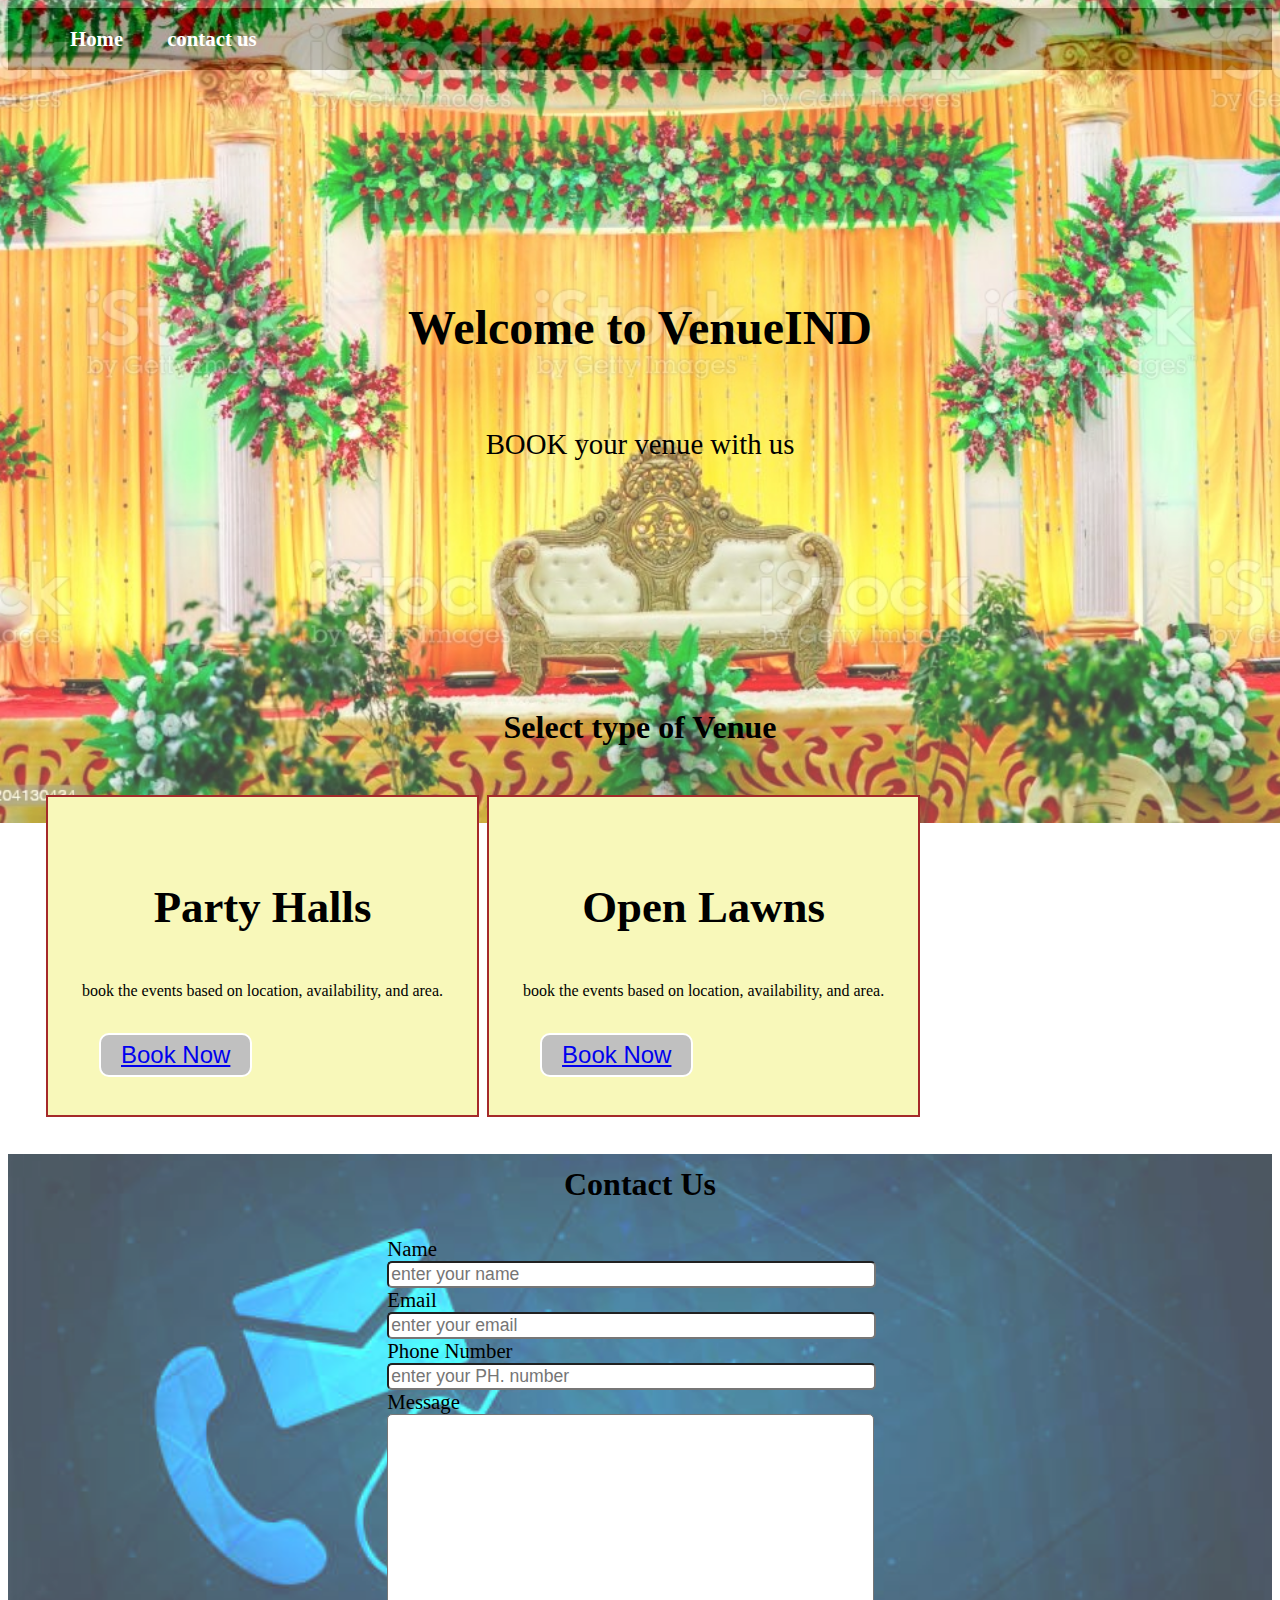
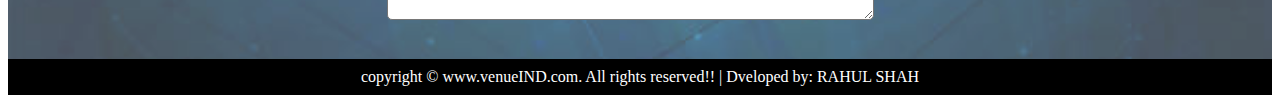
<file: venue/index.html>
<!DOCTYPE html>
<html lang="en">

<head>
    <meta charset="UTF-8">
    <meta http-equiv="X-UA-Compatible" content="IE=edge">
    <meta name="viewport" content="width=device-width, initial-scale=1.0">
    <title>Venue booking - local | VenueIND.com</title>
    <link rel="stylesheet" href="css/style.css">
</head>

<body>
    <nav id="navbar">
        <div#logo>

            </div>
            <ul>
                <li class="items"><a href="#home">Home</a></li>
                
                <li class="items"><a href="#contact">contact us</a></li>

            </ul>
    </nav>
    <section id="home">
        <h1 class="h-primary">Welcome to VenueIND </h1>
        <p>BOOK your venue with us</p>


    </section>

    <section class="services-container">
        <h1 class="h-primary center">Select type of Venue</h1>
        <div id="services">
            <div class="box">

                <h2 class="h-secondary center">Party Halls</h2>
                <p class="center">book the events based on location, availability, and area.</p>
                <button class="btn"><a href="hall.html">Book Now</a></button>
            </div>
            <div class="box">

                <h2 class="h-secondary center">Open Lawns</h2>
                <p class="center">book the events based on location, availability, and area.</p>
                <button class="btn"><a href="lawns.html">Book Now</a></button>
            </div>

        

    </section>
    <section id="contact">
        <h1 class="h-primary center">Contact Us</h1>
        <div id="contact-box">
            <form action="">
                <div class="form-group">
                    <label for="name">Name</label>
                    <input type="text"name="name" id="name" placeholder="enter your name">
                </div>
                <div class="form-group">
                    <label for="email">Email</label>
                    <input type="email"name="name" id="email" placeholder="enter your email">
                </div>
                <div class="form-group">
                    <label for="phone">Phone Number</label>
                    <input type="text"name="name" id="phone" placeholder="enter your PH. number">
                </div>
                <div class="form-group">
                    <label for="message">Message</label>
   <textarea name="message" id="message" cols="30" rows="10"></textarea>
                </div>
            </form>

        </div>
    
    </section>
    <footer>
        <div class="center">
            copyright &copy; www.venueIND.com. All rights reserved!! | Dveloped by: RAHUL SHAH
        </div>
    </footer>
    
</body>

</html>
</file>
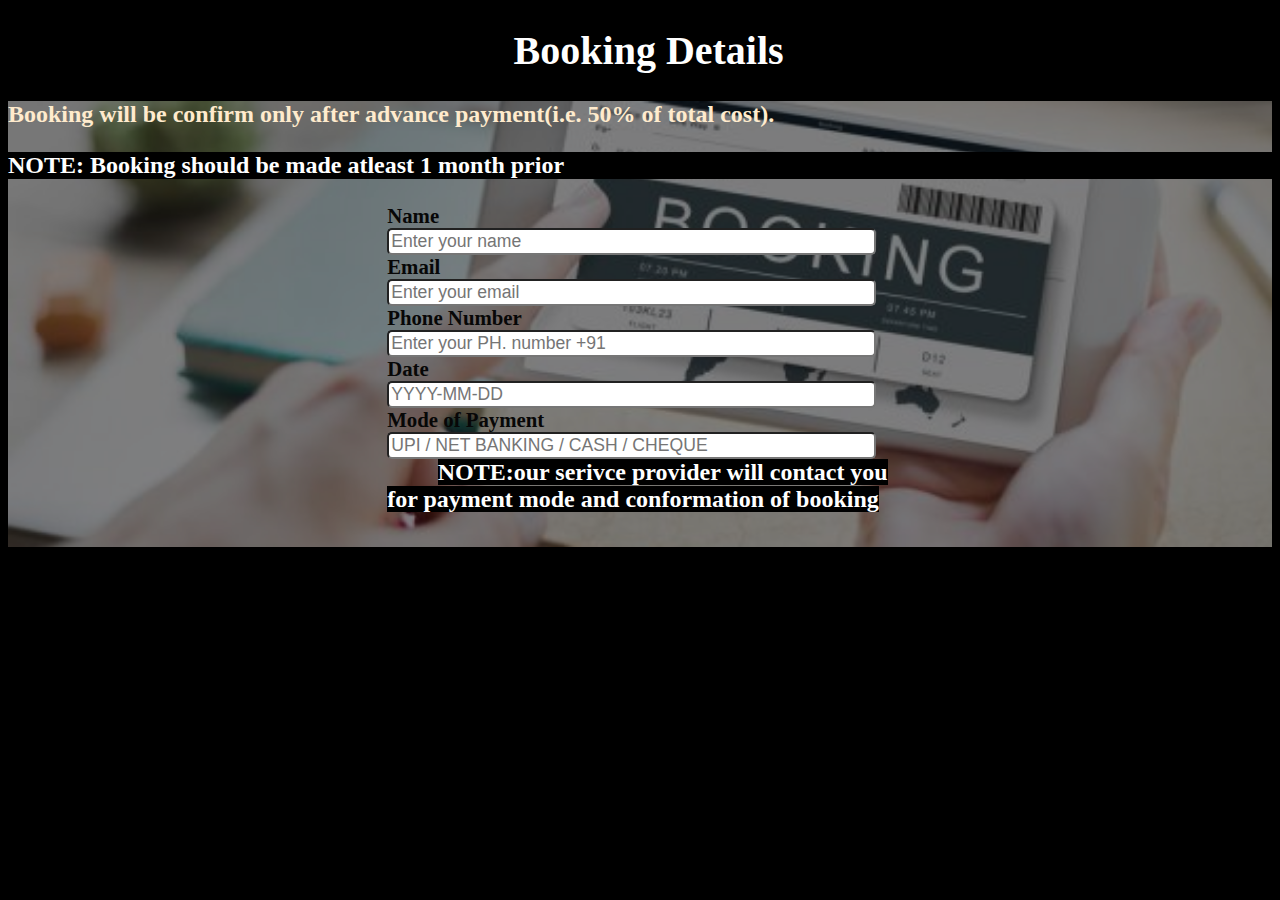
<file: venue/form.html>
<!DOCTYPE html>
<html lang="en">
<head>
    <meta charset="UTF-8">
    <meta http-equiv="X-UA-Compatible" content="IE=edge">
    <meta name="viewport" content="width=device-width, initial-scale=1.0">
    <link rel="stylesheet" href="css/form.css">

    <title>Contact details for booking</title>
</head>
<body>
    <h1> Booking Details </h1>
    <section id="contact">
       
        <h2>Booking will be confirm only after advance payment(i.e. 50% of total cost).</h2>
        <p>NOTE: Booking should be made atleast 1 month prior</p>
        <div id="contact-box">
            <form action="">
                <div class="form-group">
                    <label for="name">Name</label>
                    <input type="text"name="name" id="name" placeholder="Enter your name">
                </div>
                <div class="form-group">
                    <label for="email">Email</label>
                    <input type="email"name="name" id="email" placeholder="Enter your email">
                </div>
                <div class="form-group">
                    <label for="phone">Phone Number</label>
                    <input type="text"name="name" id="phone" placeholder="Enter your PH. number +91">
                </div>
                <div class="form-group">
                    <label for="date">Date</label>
                    <input type="text"name="name" id="date" placeholder="YYYY-MM-DD">
                </div>
                <div class="form-group">
                    <label for="payment">Mode of Payment</label>
                    <input type="text"name="name" id="payment" placeholder="UPI / NET BANKING / CASH / CHEQUE">
                </div>
                
                <p1>NOTE:our serivce provider will contact you for payment mode and conformation of booking</p1>
            </form>

        </div>
    
    </section>
</body>
</html>
</file>
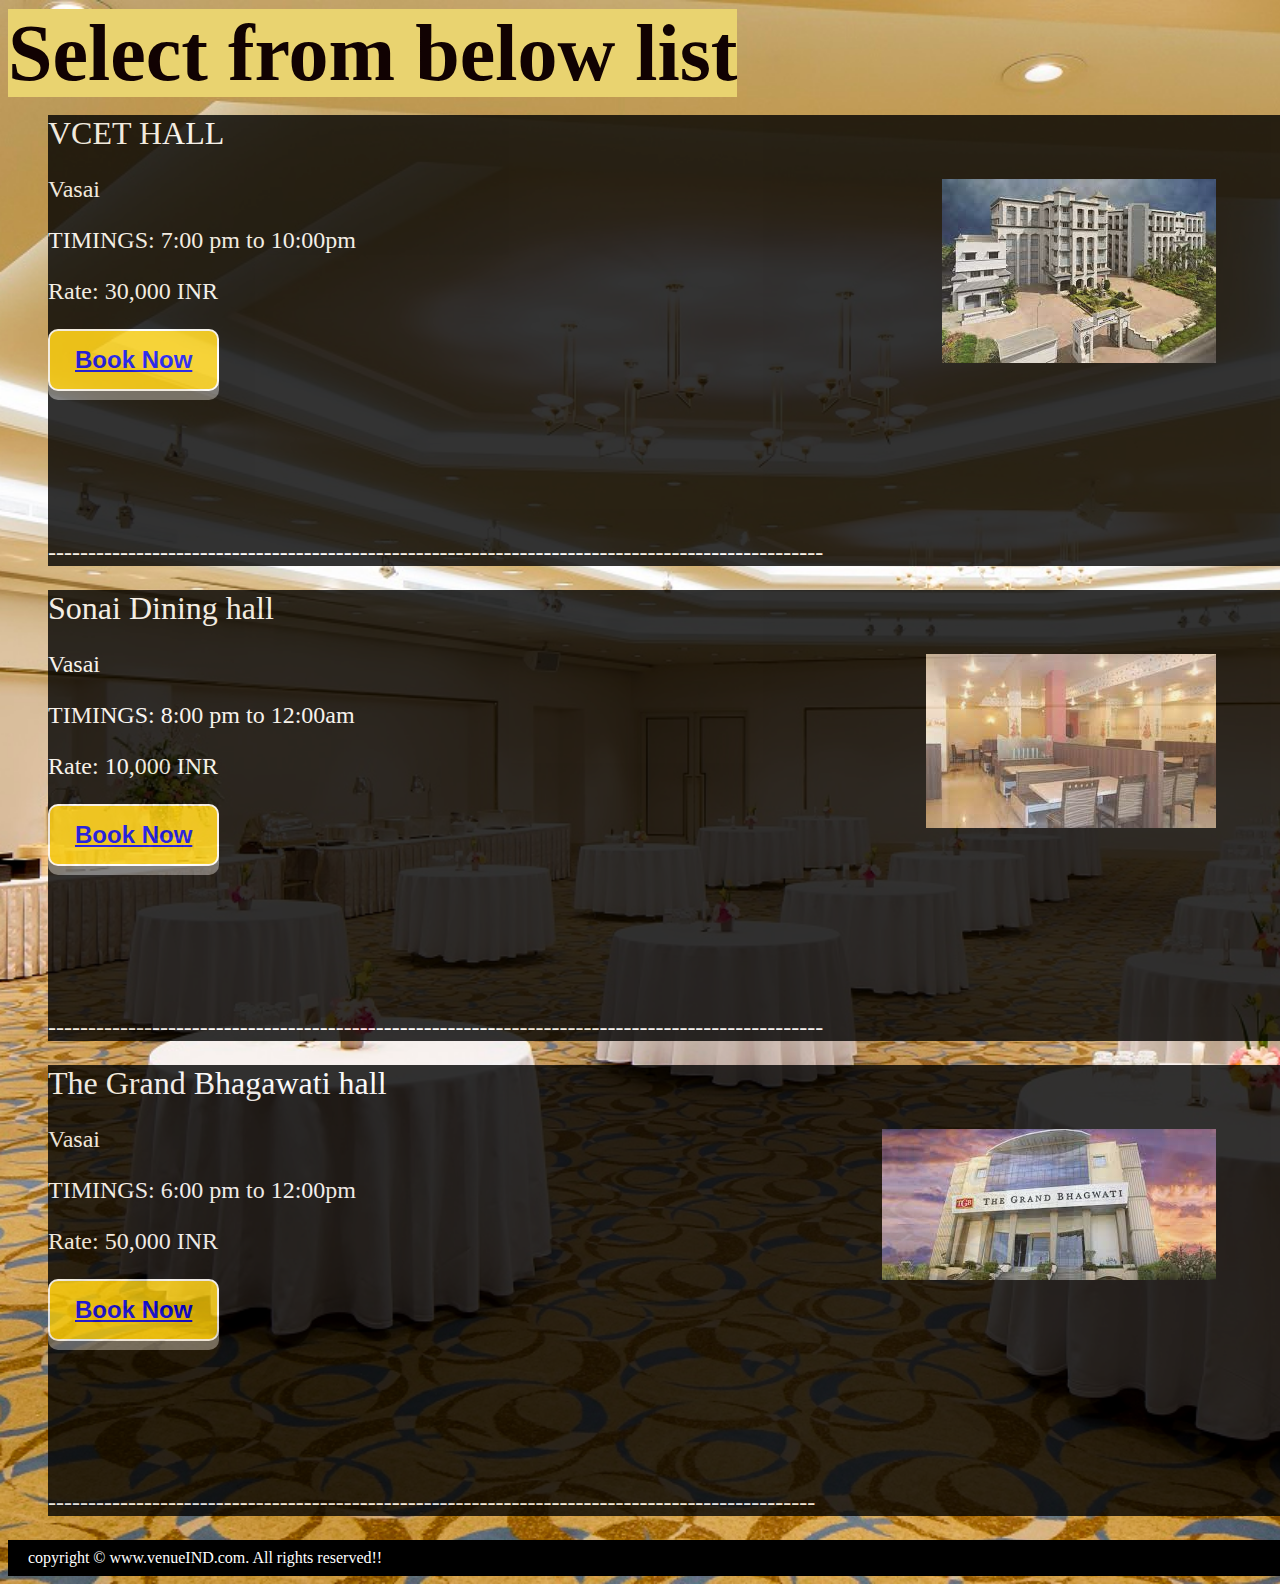
<file: venue/hall.html>
<!DOCTYPE html>
<html lang="en">
<head>
    <meta charset="UTF-8">
    <meta http-equiv="X-UA-Compatible" content="IE=edge">
    <meta name="viewport" content="width=device-width, initial-scale=1.0">
    <title>Party Halls </title>
    <link rel="stylesheet" href="css/hall.css">
</head>
<body>
   

   <section id="list">
       <div>
    
   <p1>Select from below list</p1>
    <ul>
        <li>
            <div1><img  id=right src="css/images/p.jfif" alt="vcet"></div1>
           
            <li1>VCET HALL 
                
                </li1>
                <p>Vasai    </p>           
                <p>TIMINGS: 7:00 pm to  10:00pm   </p>   
                <p>Rate: 30,000 INR   </p>         
                
                      
                <button class="btn"><a href="form.html">Book Now</a></button>
          
             <style> </style>
             <p>-------------------------------------------------------------------------------------------------</p>
            </li>


        <li>
            <div1><img  id=right src="css/images/sonai.jfif" alt="vcet"></div1>
            <li1>Sonai Dining hall</li1>
            <p>Vasai</p>
            <p>TIMINGS: 8:00 pm to  12:00am   </p> 
            <p>Rate: 10,000 INR   </p>    
            
            <button class="btn"><a href="form.html">Book Now</a></button>
            <p>-------------------------------------------------------------------------------------------------</p>
        </li>


        <li>
            <div1><img  id=right src="css/images/bhagwati.jfif" alt="vcet"></div1>
            <li1>The Grand Bhagawati hall</li1>
            <p>Vasai</p>
            <p>TIMINGS: 6:00 pm to  12:00pm   </p> 
            <p>Rate: 50,000 INR   </p>    
            <button class="btn"><a href="form.html">Book Now</a></button>
            <p>------------------------------------------------------------------------------------------------</p>
         </li>
    </ul>
</div>
</section>
<footer>
    <div class="center">
        copyright &copy; www.venueIND.com. All rights reserved!!
    </div>
</footer>
</body>
</html>
</file>
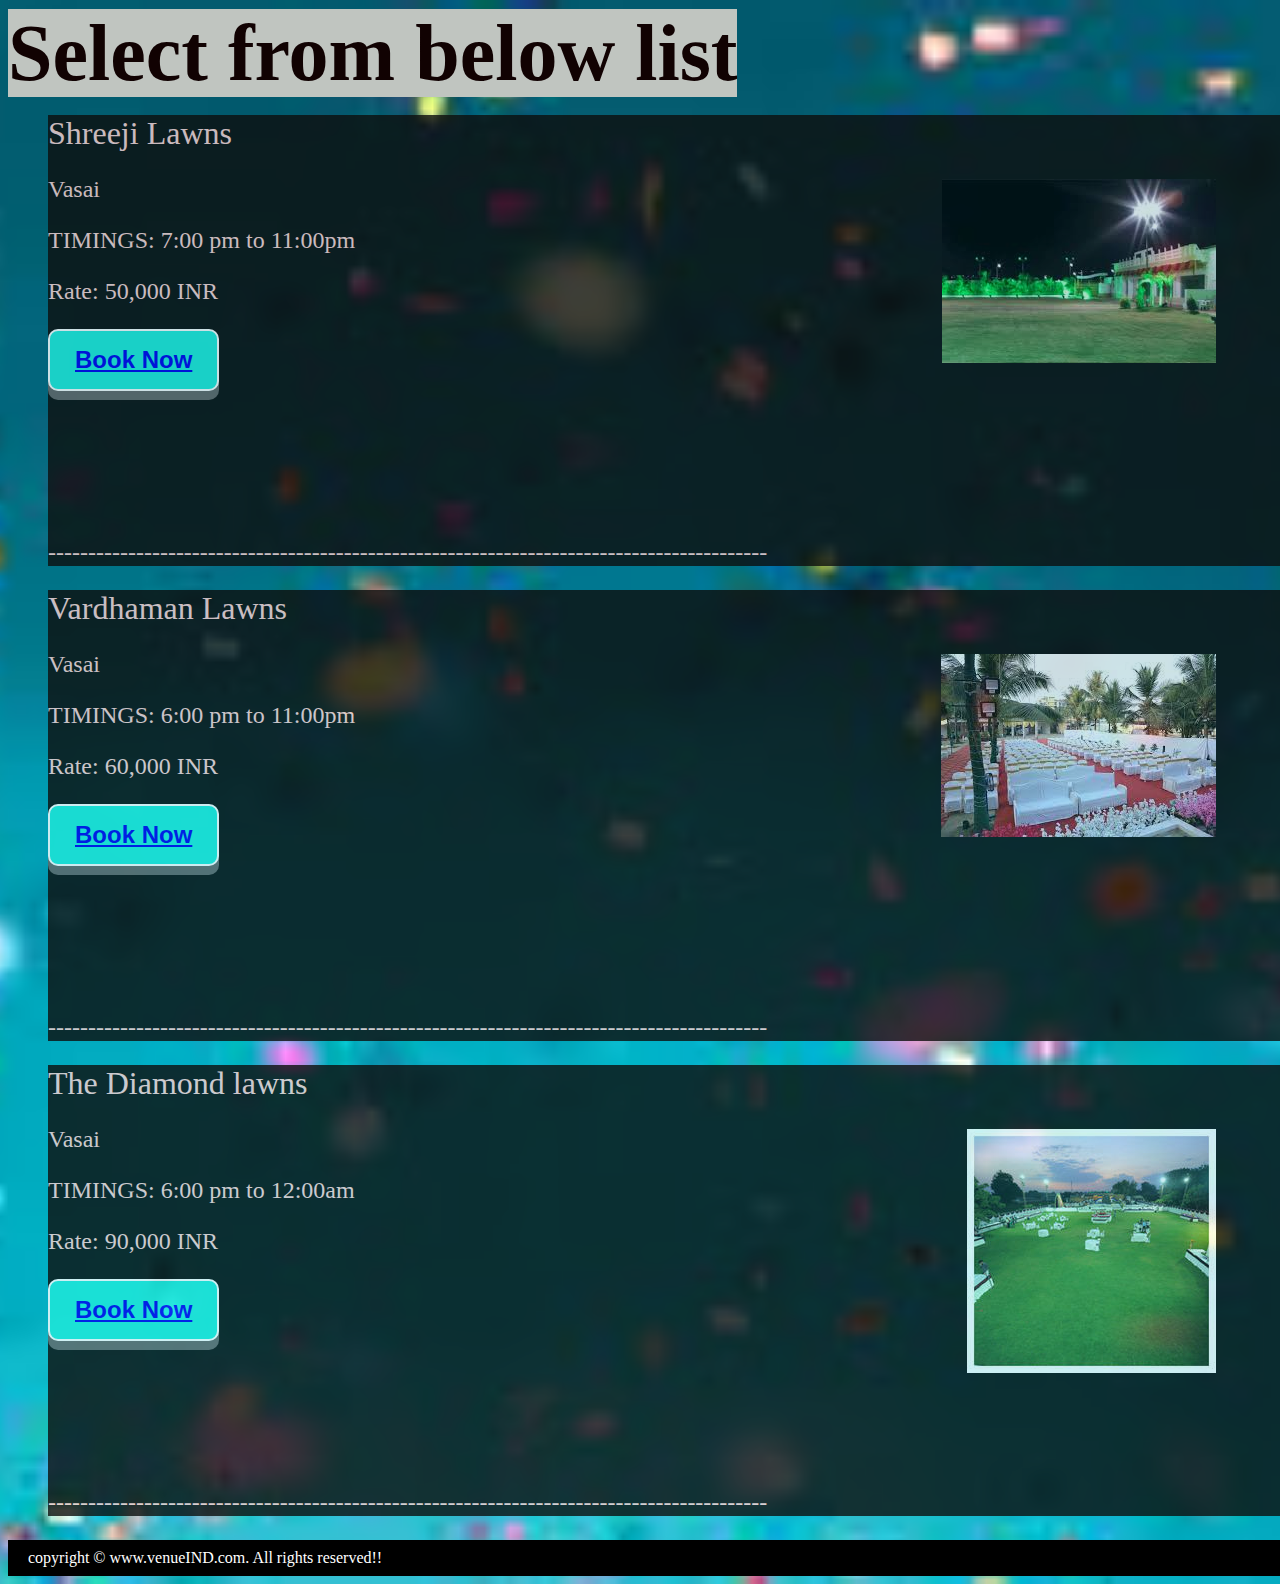
<file: venue/lawns.html>
<!DOCTYPE html>
<html lang="en">
<head>
    <meta charset="UTF-8">
    <meta http-equiv="X-UA-Compatible" content="IE=edge">
    <meta name="viewport" content="width=device-width, initial-scale=1.0">
    <title>Party Halls </title>
    <link rel="stylesheet" href="css/lawns.css">
</head>
<body>
   

   <section id="list">
       <div>
    
   <p1>Select from below list</p1>
    <ul>
        <li>
            <div1><img  id=right src="css/images/l1.jfif" alt="vcet"></div1>
           
            <li1>Shreeji Lawns
                
                </li1>
             <p>Vasai             
                
                       </p> 
                       <p>TIMINGS: 7:00 pm to  11:00pm   </p>   
                <p>Rate: 50,000 INR   </p>      
                <button class="btn"><a href="form.html">Book Now</a></button>
          
             <style> </style>
             <p>------------------------------------------------------------------------------------------</p>
            </li>


        <li>
            <div1><img  id=right src="css/images/vardh.jfif" alt="vcet"></div1>
            <li1>Vardhaman Lawns</li1>
            <p>Vasai</p>
            <p>TIMINGS: 6:00 pm to  11:00pm   </p>   
                <p>Rate: 60,000 INR   </p>      
                <button class="btn"><a href="form.html">Book Now</a></button>
            <p>------------------------------------------------------------------------------------------</p>
        </li>


        <li>
            <div1><img  id=right src="css/images/diamond.jpg" alt="vcet"></div1>
            <li1>The Diamond lawns</li1>
            <p>Vasai</p>
            <p>TIMINGS: 6:00 pm to  12:00am   </p>   
                <p>Rate: 90,000 INR   </p>      
                <button class="btn"><a href="form.html">Book Now</a></button>
            <p>------------------------------------------------------------------------------------------</p>
         </li>
    </ul>
</div>
</section>
<footer>
    <div class="center">
        copyright &copy; www.venueIND.com. All rights reserved!!
    </div>
</footer>
</body>
</html>
</file>
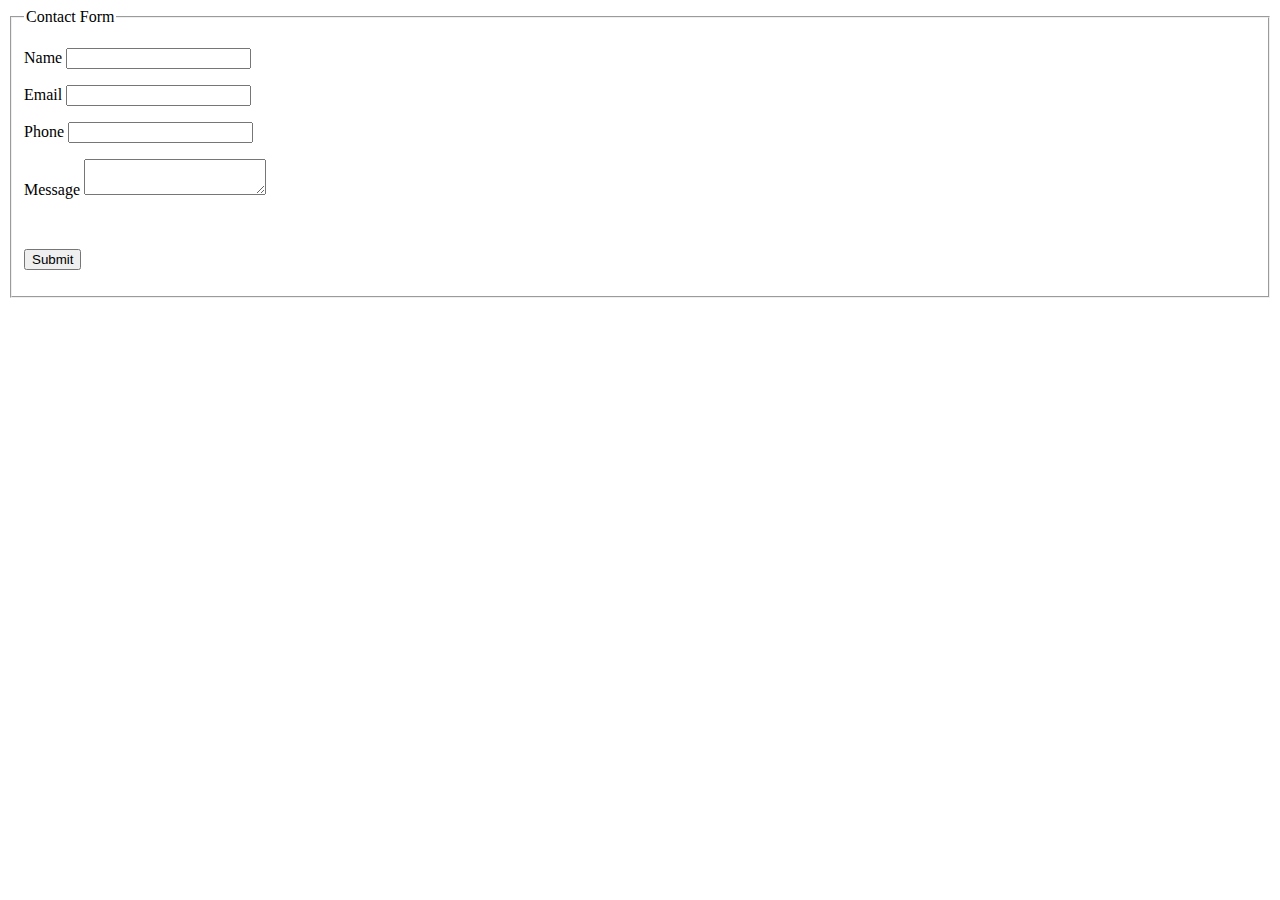
<file: venue/css/test.html>
<!DOCTYPE html>
<html xmlns="http://www.w3.org/1999/xhtml">
<head>
<meta http-equiv="Content-Type" content="text/html; charset=utf-8" />
<title>Contact Form - PHP/MySQL Demo Code</title>
</head>

<body>
<fieldset>
<legend>Contact Form</legend>
<form name="frmContact" method="post" action="contact.php">
<p>
<label for="Name">Name </label>
<input type="text" name="txtName" id="txtName">
</p>
<p>
<label for="email">Email</label>
<input type="text" name="txtEmail" id="txtEmail">
</p>
<p>
<label for="phone">Phone</label>
<input type="text" name="txtPhone" id="txtPhone">
</p>
<p>
<label for="message">Message</label>
<textarea name="txtMessage" id="txtMessage"></textarea>
</p>
<p>&nbsp;</p>
<p>
<input type="submit" name="Submit" id="Submit" value="Submit">
</p>
</form>
</fieldset>
</body>
</html>
</file>
<file: venue/css/form.css>
#contact-box{
    margin-top: 2%;
    display: flex;
    justify-content: center;
    align-items: center;
    padding-bottom: 34px;
    color: rgb(7, 7, 7);
    font-weight: bolder;
}
#contact-box input,
#contact-box textarea{
    width: 95%;
    padding: 0.5 rem;
    border-radius: 5px;
    font-size: 1.1rem;
}
#contact-box form{
    width: 40%;

}
#contact-box form{
  font-size: 1.3rem;
    
}
#contact-box p{
    font-weight: bolder;
}
#contact{
    position: relative;
}
#contact::before{
    content: "";
    position: absolute;
    width: 100%;
    height: 100%;
    z-index: -1;
    opacity: 0.5;
    background: url('../booking.jpg') no-repeat center center/cover;}

body h1{
font-weight: bolder;
font-size: 2.5rem;
align-items: center;
margin-left: 40%;
}


#contact h2{
    font-weight:bolder ;
    margin-left: 0%;
    color: blanchedalmond;
    font-size: 1.5rem;
    
}

#contact p1{
    font-weight: bold;
    margin-left: 10%;
    color: white;
    background-color: black;
    font-size: 1.5rem;
    
}
#contact p{
    font-weight: bold;
   
    color: white;
    background-color: black;
    font-size: 1.5rem;
    margin-left: 0%;

}



body{
    background-color: black;
    color: white;
}
</file>
<file: venue/css/hall.css>
.btn{
   
    border: 2px solid white;
    background-color: rgb(245, 201, 8);
    padding: 15px 25px;
    margin: 17px;
    font-size: 1.5rem;
    font-weight: bolder;
    border-radius: 10px;
    box-shadow: 0 9px #666;
    cursor: pointer;
    align-items: center;
    margin-top: 0%;
    margin-bottom: 10%;
    margin-left: 0%;

   
}

.btn:hover {background-color: rgb(245, 201, 8)}

.btn:active {
  background-color: rgb(245, 201, 8);
  box-shadow: 0 5px #666;
  transform: translateY(4px);
}


body{
    content: "";
    background: url('images/bg4.jpg') no-repeat center center/cover;
    
    height: 100%;
    width:100%;

  
}


#list p1{
    font-size: 5rem;
    font-weight: bolder;
   position:sticky;
color: rgb(17, 2, 2);
background-color: rgb(233, 211, 112);
width: 100%;
}


#list li{
    font-size:2rem;
background: black;
opacity: 0.8;
width: 100%;
color: white;
list-style-type: none
}
#list div1{
    position: absolute;
    right: 0%;
    margin:5%
}

#list p{
    font-size: 1.5rem;
}

#list li1{
    font-size: 2rem;
    align-items: left;
}


















footer{
    background-color: black;
    color: white;
    padding: 9px 20px;
}
</file>
<file: venue/css/lawns.css>
.btn{
   
    border: 2px solid white;
    background-color: rgb(32, 235, 218);
    padding: 15px 25px;
    margin: 17px;
    font-size: 1.5rem;
    font-weight: bolder;
    border-radius: 10px;
    box-shadow: 0 9px #666;
    cursor: pointer;
    align-items: center;
    margin-top: 0%;
    margin-bottom: 10%;
    margin-left: 0%;

   
}

.btn:hover {background-color: rgb(32, 235, 218)}

.btn:active {
  background-color: rgb(32, 235, 218);
  box-shadow: 0 5px #666;
  transform: translateY(4px);
}



body{
    content: "";
    background: url('images/present.jfif') no-repeat center center/cover;
    
    height: 100%;
    width:100%;

  
}


#list p1{
    font-size: 5rem;
    font-weight: bolder;
   position:sticky;
color: rgb(17, 2, 2);
background-color: rgb(192, 197, 192);
width: 100%;
}


#list li{
    font-size:2rem;
background: rgb(13, 14, 13);
opacity: 0.8;
width: 100%;
color: rgb(252, 210, 210);
list-style-type: none
}
#list div1{
    position: absolute;
    right: 0%;
    margin:5%;
}
   

#list p{
    font-size: 1.5rem;
}

#list li1{
    font-size: 2rem;
    align-items: left;
}


















footer{
    background-color: black;
    color: white;
    padding: 9px 20px;
}
</file>
<file: venue/css/style.css>
/*css Reset
{
    margin : 0;
    padding : 0;

}*/

/*CSS Variables*/
:root{
    --navbar-height: 5 px;

}

/*navogation bar*/
#navbar{
    display: flex;
    align-items: center; 
    position: relative;
    font-weight: bolder;
}


/* Navigation bar :list styling*/ 

#navbar ul{
    display: flex;
}
#navbar::before{
    content:"";
    background-color: black;
    position: absolute;
    height: 100%;
    width: 100%;
    z-index: -1;
    opacity: 1;
}

#navbar ul li{
    list-style: none;
    font-size: 1.3rem;
}
#navbar ul li a{
    color: white;
   display: block;
   padding: 3px 22px;
   border-radius: 20px;
   text-decoration: none;
}

#navbar ul li a:hover{
    color: black;
   background-color:white;
}

/*home section*/
#home{
    display: flex;
    flex-direction: column;
    padding: 3px 200px;
    height: 600px;
    justify-content: center;
    align-items: center;
}
#home::before{
    content:"";
background: url('images/bg.jpg') no-repeat center center/cover;
    position: absolute;
    height: 100%;
    width: 100%;
    z-index: -1;
    opacity: 0.758;
}
#home h1{
    color: black;
    text-align: center;
    font-size: 3rem;
    font-weight: bolder;
    
}
#home p{
    color: black;
    text-align: center;
    font-size: 1.8rem;
    font-weight: 100;
}


/*services section*/
#services{
    margin: 34px;
     display: flex;
}

#services .box{
    border: 2px solid brown;
    background-color: rgb(248, 248, 186);
    height: 250px;
    padding: 34px;
   
    margin: 3px 4px;
 
}
#services .box img {
height: 160;
}
img {
    margin: auto;
    display: block;
}
/*Contact Section*/
#contact{
    position: relative;
}
#contact::before{
    content: "";
    position: absolute;
    width: 100%;
    height: 100%;
    z-index: -1;
    opacity: 0.7;
    background: url('images/25.jpg') no-repeat center center/cover;
}
footer{
    background-color: black;
    color: white;
    padding: 9px 20px;
    
}
#contact-box{
    display: flex;
    justify-content: center;
    align-items: center;
    padding-bottom: 34px;
}
#contact-box input,
#contact-box textarea{
    width: 95%;
    padding: 0.5 rem;
    border-radius: 5px;
    font-size: 1.1rem;
}
#contact-box form{
    width: 40%;

}
#contact-box form{
  font-size: 1.3rem;
    
}


















/*utility classes*/
.h-primary{
    
    padding: 12px;
}
.h-secondary{
    font-size: 2.8rem;
    padding: 12px;
}
.btn{
    padding: 6px 20px;
    border: 2px solid white;
    background-color: silver;
    margin: 17px;
    font-size: 1.5rem;
    border-radius: 10px;
    cursor: pointer;
    align-items: center;
}
.center{
    text-align: center;
}
</file>
